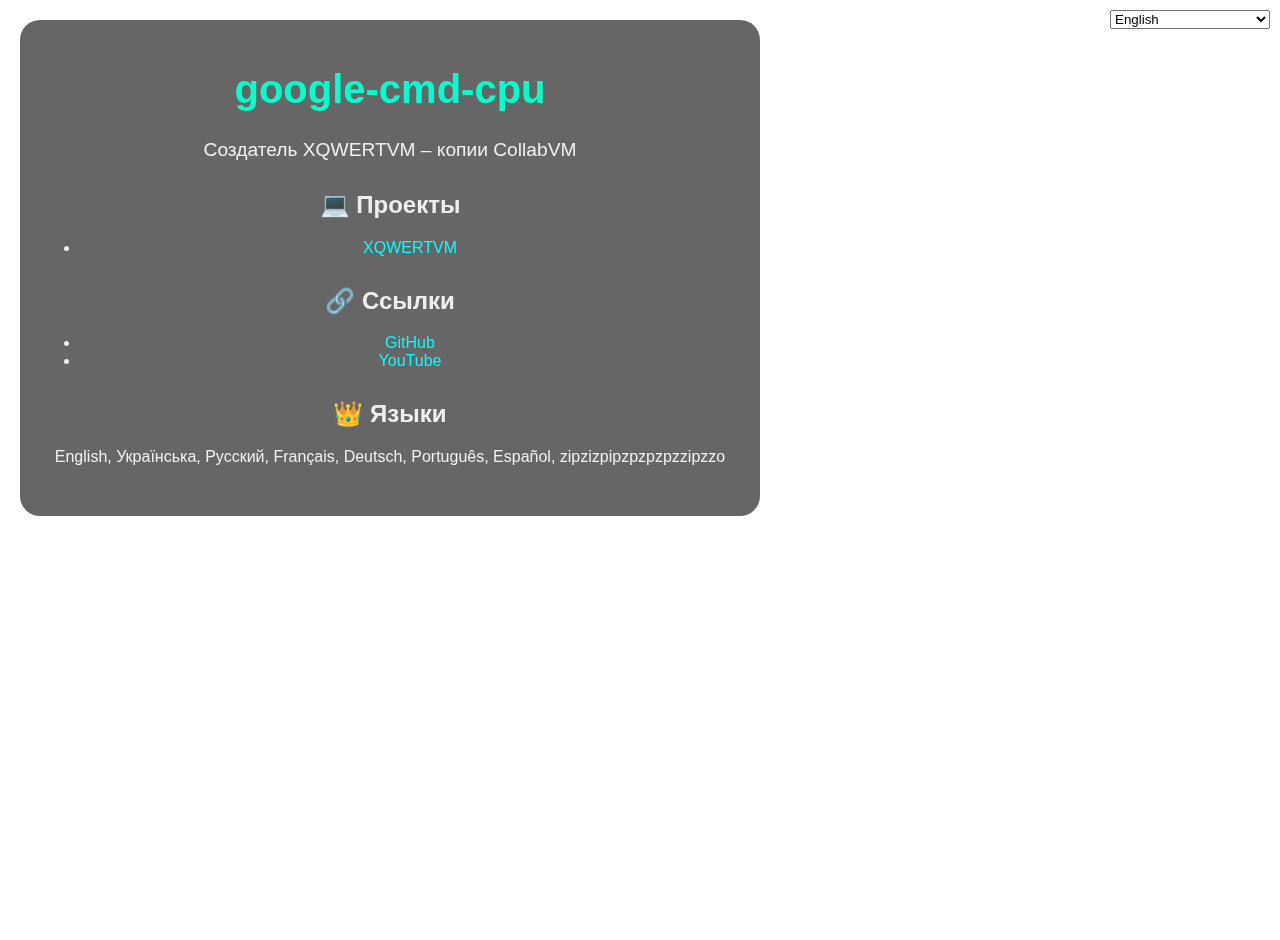
<file: index.html>
<!DOCTYPE html>
<html lang="en">
<head>
    <meta charset="UTF-8">
    <meta name="viewport" content="width=device-width, initial-scale=1.0">
    <title>google-cmd-cpu</title>
    <link rel="stylesheet" href="style.css">
</head>
<body>
    <div class="language-selector">
        <select onchange="changeLanguage(this.value)">
            <option value="en">English</option>
            <option value="uk">Українська</option>
            <option value="ru">Русский</option>
            <option value="fr">Français</option>
            <option value="de">Deutsch</option>
            <option value="pt">Português</option>
            <option value="es">Español</option>
            <option value="zz">zipzizpipzpzpzpzzipzzo</option>
        </select>
    </div>

    <div class="container">
        <h1>google-cmd-cpu</h1>
        <p class="subtitle" data-en="Creator of XQWERTVM – a CollabVM copy"
                           data-uk="Творець XQWERTVM – копії CollabVM"
                           data-ru="Создатель XQWERTVM – копии CollabVM"
                           data-fr="Créateur de XQWERTVM – une copie de CollabVM"
                           data-de="Schöpfer von XQWERTVM – eine CollabVM-Kopie"
                           data-pt="Criador do XQWERTVM – uma cópia do CollabVM"
                           data-es="Creador de XQWERTVM – una copia de CollabVM"
                           data-zz="zipzipzipzip zipzizzipzipzipzpzzipz">Создатель XQWERTVM – копии CollabVM</p>

        <div class="projects">
            <h2>💻 Проекты</h2>
            <ul>
                <li><a href="https://google-cmd-cpu.github.io/xqwertvm" target="_blank">XQWERTVM</a></li>
            </ul>
        </div>

        <div class="links">
            <h2>🔗 Ссылки</h2>
            <ul>
                <li><a href="https://github.com/google-cmd-cpu" target="_blank">GitHub</a></li>
                <li><a href="https://youtube.com" target="_blank">YouTube</a></li>
            </ul>
        </div>

        <div class="languages">
            <h2>👑 Языки</h2>
            <p>English, Українська, Русский, Français, Deutsch, Português, Español, zipzizpipzpzpzpzzipzzo</p>
        </div>
    </div>

    <!-- Скрытый iframe для музыки -->
    <iframe width="0" height="0" src="https://www.youtube.com/embed/b1njlzwX5h8?autoplay=1&loop=1&playlist=b1njlzwX5h8" frameborder="0" allow="autoplay" style="display:none;"></iframe>

    <script>
        function changeLanguage(lang) {
            const subtitle = document.querySelector('.subtitle');
            subtitle.textContent = subtitle.getAttribute('data-' + lang) || subtitle.getAttribute('data-en');
        }
    </script>
</body>
                                                                                 </html>
</file>
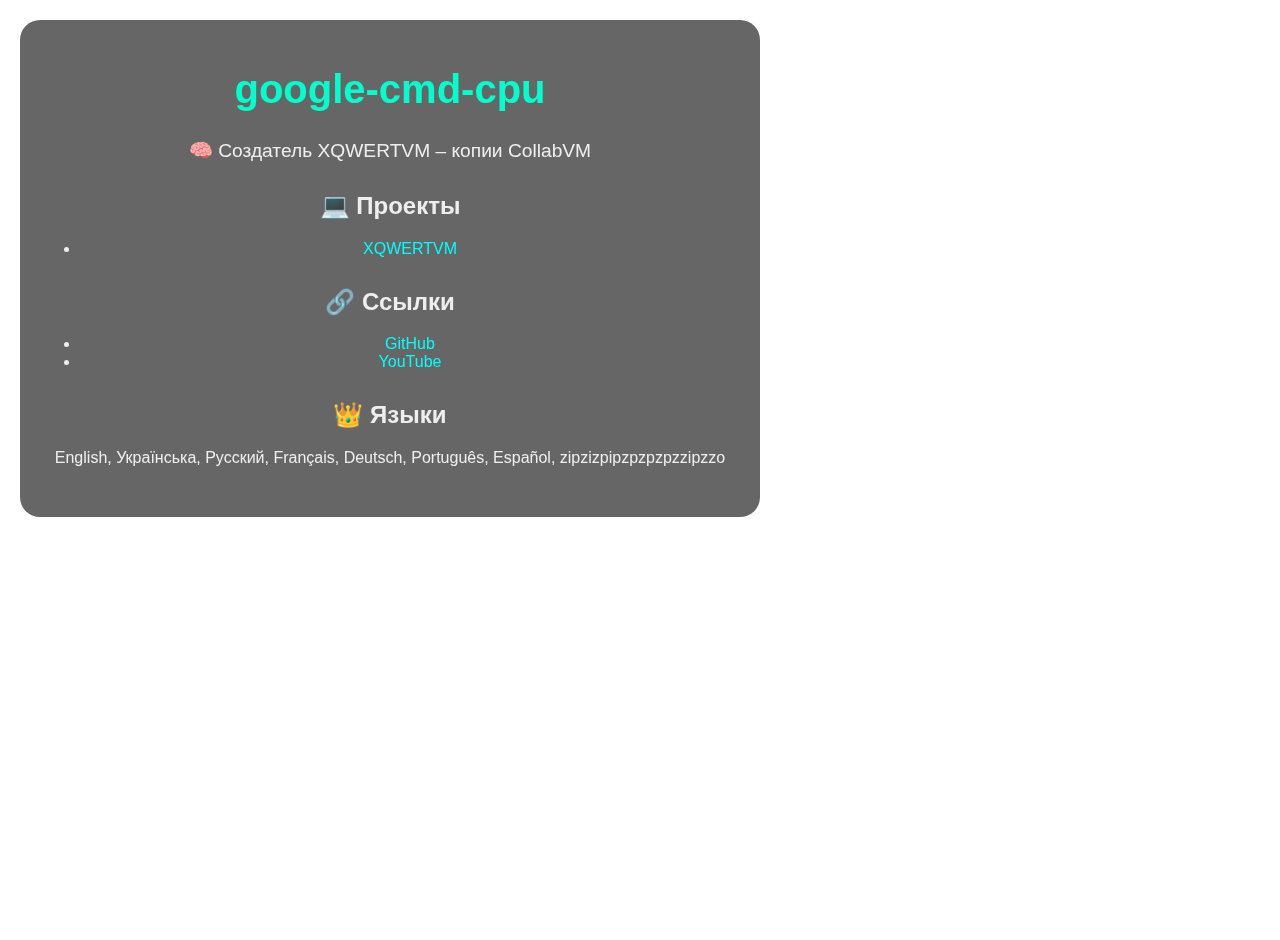
<file: index-9.html>
<!DOCTYPE html>
<html lang="en">
<head>
    <meta charset="UTF-8">
    <meta name="viewport" content="width=device-width, initial-scale=1.0">
    <title>google-cmd-cpu</title>
    <link rel="stylesheet" href="style.css">
</head>
<body>
    <div class="container">
        <h1>google-cmd-cpu</h1>
        <p class="subtitle">🧠 Создатель XQWERTVM – копии CollabVM</p>
        <div class="projects">
            <h2>💻 Проекты</h2>
            <ul>
                <li><a href="https://google-cmd-cpu.github.io/xqwertvm" target="_blank">XQWERTVM</a></li>
            </ul>
        </div>
        <div class="links">
            <h2>🔗 Ссылки</h2>
            <ul>
                <li><a href="https://github.com/google-cmd-cpu" target="_blank">GitHub</a></li>
                <li><a href="https://youtube.com" target="_blank">YouTube</a></li>
            </ul>
        </div>
        <div class="languages">
            <h2>👑 Языки</h2>
            <p>English, Українська, Русский, Français, Deutsch, Português, Español, zipzizpipzpzpzpzzipzzo</p>
        </div>
    </div>
</body>
</html>
</file>
<file: style.css>
body {
    margin: 0;
    font-family: 'Segoe UI', sans-serif;
    background: url('https://d7hftxdivxxvm.cloudfront.net/?quality=80&resize_to=width&src=https%3A%2F%2Fartsy-media-uploads.s3.amazonaws.com%2F1E2blfmrxuSPUH-2oc08gw%252F14273043642_d63ded6c05_o%2B%25281%2529.png&width=910') no-repeat center center fixed;
    background-size: cover;
    color: #eee;
    min-height: 100vh;
    padding: 20px;
    backdrop-filter: blur(6px);
}

.container {
    max-width: 700px;
    text-align: center;
    background: rgba(0, 0, 0, 0.6);
    padding: 20px;
    border-radius: 20px;
}

h1 {
    font-size: 2.5em;
    color: #00ffcc;
}

.subtitle {
    font-size: 1.2em;
    margin-bottom: 30px;
}

.projects, .links, .languages {
    margin: 30px 0;
}

a {
    color: #00ffff;
    text-decoration: none;
}

a:hover {
    text-decoration: underline;
}

.language-selector {
    position: absolute;
    top: 10px;
    right: 10px;
}
</file>
